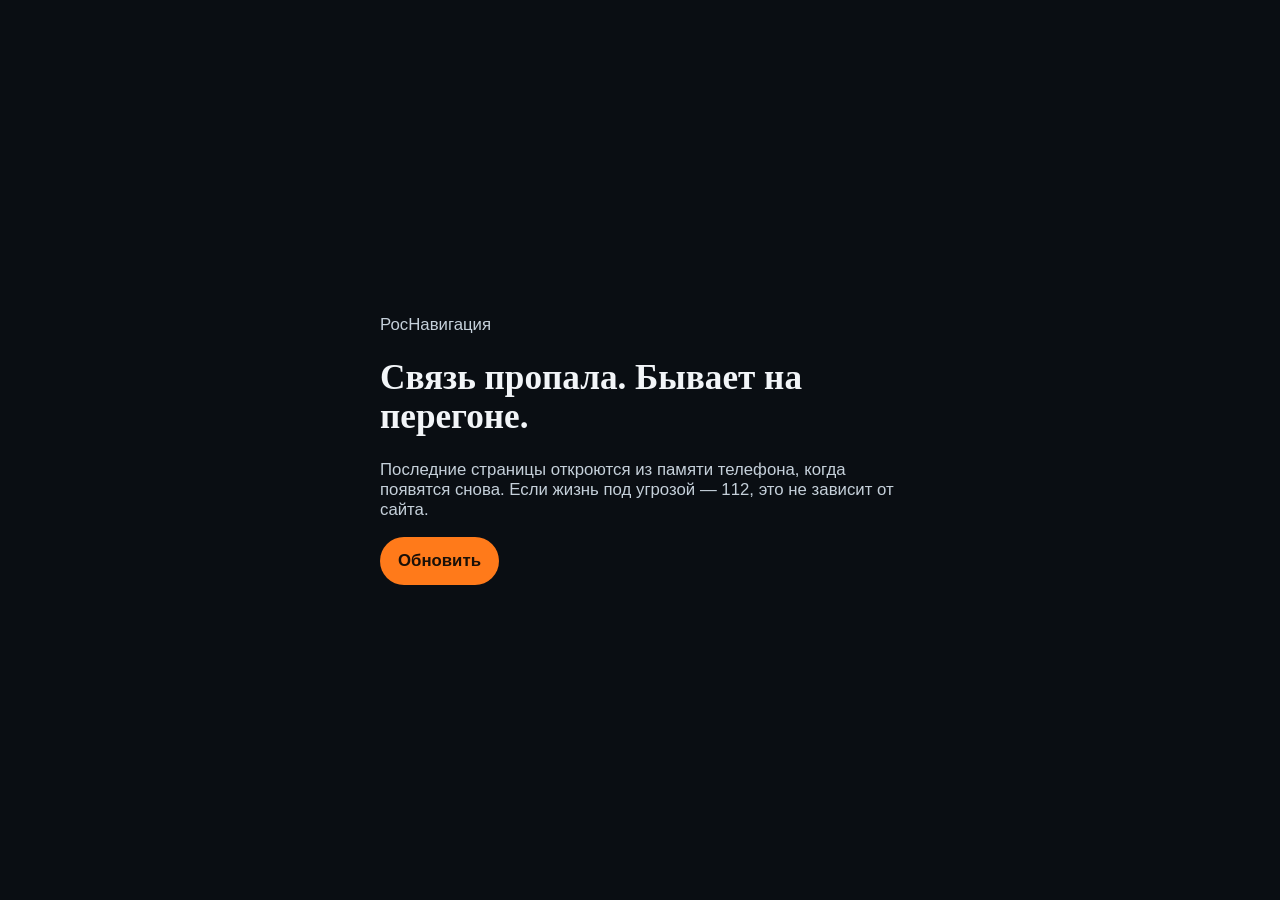
<file: offline.html>
<!DOCTYPE html>
<html lang="ru">
<head>
  <meta charset="utf-8">
  <meta name="viewport" content="width=device-width, initial-scale=1">
  <meta name="theme-color" content="#0A0E13">
  <title>Нет связи — РосНавигация</title>
  <style>
    body { margin: 0; min-height: 100vh; display: grid; place-items: center; background: #0a0e13; color: #f2f5f8; font-family: Georgia, serif; }
    main { width: min(520px, calc(100% - 32px)); }
    h1 { font-size: 2.2rem; line-height: 1.1; }
    p { color: #c5d0da; font-family: sans-serif; font-size: 1.05rem; }
    a { color: #1a1008; background: #ff7a1a; text-decoration: none; display: inline-block; min-height: 48px; line-height: 48px; padding: 0 18px; border-radius: 999px; font-family: sans-serif; font-weight: 700; }
  </style>
</head>
<body>
  <main>
    <p>РосНавигация</p>
    <h1>Связь пропала. Бывает на перегоне.</h1>
    <p>Последние страницы откроются из памяти телефона, когда появятся снова. Если жизнь под угрозой — 112, это не зависит от сайта.</p>
    <p><a href="/">Обновить</a></p>
  </main>
</body>
</html>
</file>
